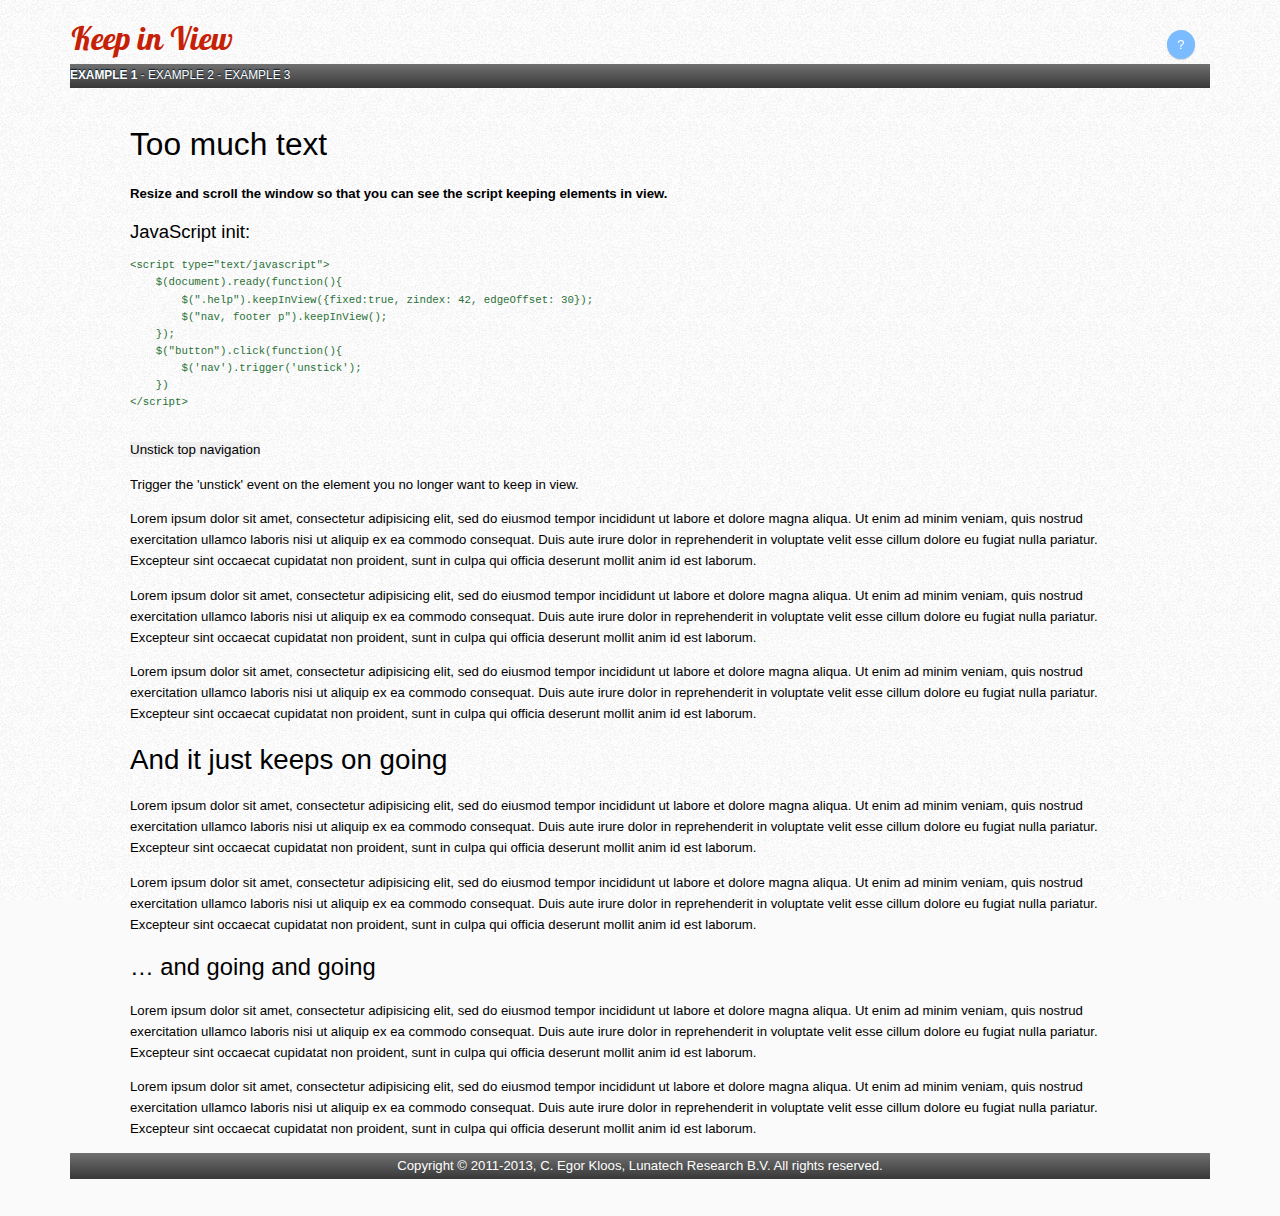
<file: example/index.html>
<!DOCTYPE html>
<html lang="en">
    <head>
        <title>Lunatech Labs - Keep in View</title>
        <link rel="stylesheet" type="text/css" media="screen" href="styles/css/main.css">
        <script type="text/javascript" src="polyfill.js"></script>
        <!--[if lt IE 9]>
        <script src="//html5shiv.googlecode.com/svn/trunk/html5.js"></script>
        <script type="text/javascript" src="http://ajax.googleapis.com/ajax/libs/jquery/1.10.1/jquery.min.js"></script>
        <![endif]-->
        <!--[if gt IE 8]><!--><script type="text/javascript" src="http://ajax.googleapis.com/ajax/libs/jquery/2.0.3/jquery.min.js"></script><!--<![endif]-->
        <script type="text/javascript" src="../keepinview.js"></script>
        <script type="text/javascript">
            $(document).ready(function(){
                $(".help").keepInView({fixed:true, zindex: 42, edgeOffset: 30});
                $("nav, footer p").keepInView();
                $("button").click(function(){
                    $('nav').eq(0).trigger('unstick');
                })
            });
        </script>
    </head>
    <body>
        <div class="site">
            <header>
                <div class="logo">Keep in View</div>
                <nav>
                
                    <ul>
                        <li class="active"><a href="index.html">Example 1</a> - </li>
                        <li><a href="sidebar.html">Example 2</a> - </li>
                        <li><a href="example3.html">Example 3</a></li>
                    </ul>
                </nav>
                <a class="help">?</a>
            </header>
            
                    
            <article class="content">
                <h1>Too much text</h1>
                <p><strong>Resize and scroll the window so that you can see the script keeping elements in view.</strong></p>
                <h4>JavaScript init:</h4>
                <code><pre>
&lt;script type=&quot;text/javascript&quot;&gt;
    $(document).ready(function(){
        $(&quot;.help&quot;).keepInView({fixed:true, zindex: 42, edgeOffset: 30});
        $(&quot;nav, footer p&quot;).keepInView();
    });
    $(&quot;button&quot;).click(function(){
        $('nav').trigger('unstick');
    })
&lt;/script&gt;
                </pre></code>
                <button type="button">Unstick top navigation</button>
                <p>Trigger the 'unstick' event on the element you no longer want to keep in view.</p>
                
                <p>Lorem ipsum dolor sit amet, consectetur adipisicing elit, sed do eiusmod tempor incididunt ut labore et dolore magna aliqua. Ut enim ad minim veniam, quis nostrud exercitation ullamco laboris nisi ut aliquip ex ea commodo consequat. Duis aute irure dolor in reprehenderit in voluptate velit esse cillum dolore eu fugiat nulla pariatur. Excepteur sint occaecat cupidatat non proident, sunt in culpa qui officia deserunt mollit anim id est laborum.</p>
                <p>Lorem ipsum dolor sit amet, consectetur adipisicing elit, sed do eiusmod tempor incididunt ut labore et dolore magna aliqua. Ut enim ad minim veniam, quis nostrud exercitation ullamco laboris nisi ut aliquip ex ea commodo consequat. Duis aute irure dolor in reprehenderit in voluptate velit esse cillum dolore eu fugiat nulla pariatur. Excepteur sint occaecat cupidatat non proident, sunt in culpa qui officia deserunt mollit anim id est laborum.</p>
                <p>Lorem ipsum dolor sit amet, consectetur adipisicing elit, sed do eiusmod tempor incididunt ut labore et dolore magna aliqua. Ut enim ad minim veniam, quis nostrud exercitation ullamco laboris nisi ut aliquip ex ea commodo consequat. Duis aute irure dolor in reprehenderit in voluptate velit esse cillum dolore eu fugiat nulla pariatur. Excepteur sint occaecat cupidatat non proident, sunt in culpa qui officia deserunt mollit anim id est laborum.</p>
                <h2>And it just keeps on going</h2>
                <p>Lorem ipsum dolor sit amet, consectetur adipisicing elit, sed do eiusmod tempor incididunt ut labore et dolore magna aliqua. Ut enim ad minim veniam, quis nostrud exercitation ullamco laboris nisi ut aliquip ex ea commodo consequat. Duis aute irure dolor in reprehenderit in voluptate velit esse cillum dolore eu fugiat nulla pariatur. Excepteur sint occaecat cupidatat non proident, sunt in culpa qui officia deserunt mollit anim id est laborum.</p>
                <p>Lorem ipsum dolor sit amet, consectetur adipisicing elit, sed do eiusmod tempor incididunt ut labore et dolore magna aliqua. Ut enim ad minim veniam, quis nostrud exercitation ullamco laboris nisi ut aliquip ex ea commodo consequat. Duis aute irure dolor in reprehenderit in voluptate velit esse cillum dolore eu fugiat nulla pariatur. Excepteur sint occaecat cupidatat non proident, sunt in culpa qui officia deserunt mollit anim id est laborum.</p>
                <h3>&#8230; and going and going</h3>
                <p>Lorem ipsum dolor sit amet, consectetur adipisicing elit, sed do eiusmod tempor incididunt ut labore et dolore magna aliqua. Ut enim ad minim veniam, quis nostrud exercitation ullamco laboris nisi ut aliquip ex ea commodo consequat. Duis aute irure dolor in reprehenderit in voluptate velit esse cillum dolore eu fugiat nulla pariatur. Excepteur sint occaecat cupidatat non proident, sunt in culpa qui officia deserunt mollit anim id est laborum.</p>
                <p>Lorem ipsum dolor sit amet, consectetur adipisicing elit, sed do eiusmod tempor incididunt ut labore et dolore magna aliqua. Ut enim ad minim veniam, quis nostrud exercitation ullamco laboris nisi ut aliquip ex ea commodo consequat. Duis aute irure dolor in reprehenderit in voluptate velit esse cillum dolore eu fugiat nulla pariatur. Excepteur sint occaecat cupidatat non proident, sunt in culpa qui officia deserunt mollit anim id est laborum.</p>
            </article>
            
            <footer>
                <p>Copyright &copy; 2011-2013, C. Egor Kloos, Lunatech Research B.V. All rights reserved.</p>
            </footer>
        </div>
    </body>
</html>
</file>
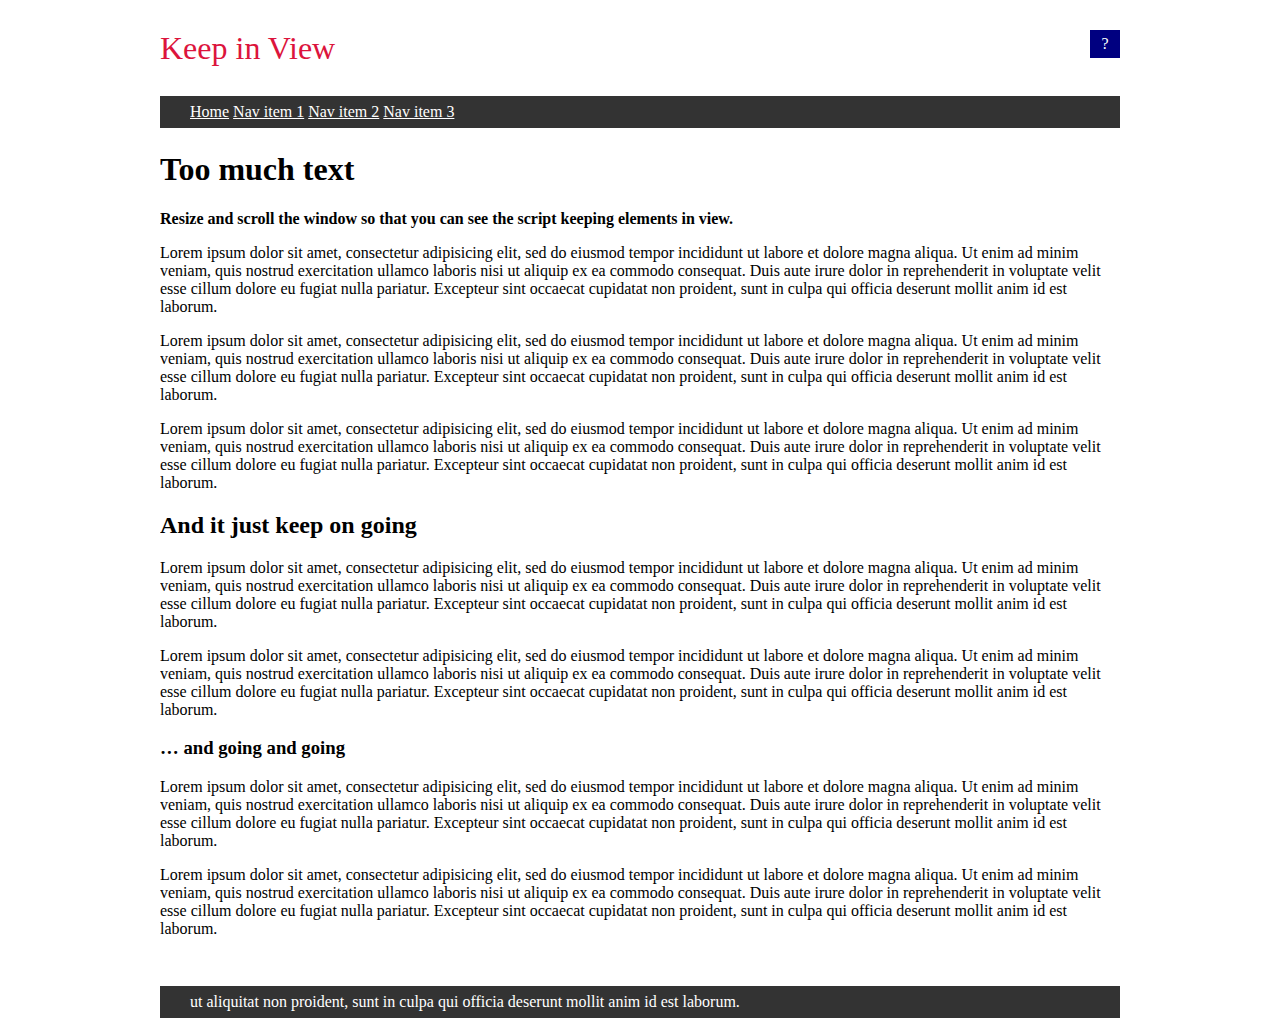
<file: example.html>
<!DOCTYPE html>
<html lang="en">
    <head>
        <title>Lunatech Labs - Keep in View</title>
        <style type="text/css">
            body {
                margin: 0;
                padding: 0;
                }
            a { color: white; }
            .site {
                margin: 0 auto 0;
                padding: 0 0 0;
                width: 960px;
                overflow: hidden;
                }
            .content {
                padding: 0 0 2em;
                }
            header {
                position: relative;
                height: 130px;
                overflow: visible;
                }  
            nav, footer { 
                float: left;
                margin: 0;
                padding: 0 30px;
                width: 900px;
                color: white;
                background: #333; 
                }
            footer p { 
                margin: 0;
                padding: 0; 
                line-height: 2;
                }
            nav ul {
                margin: 0;
                padding: 0;
                display: block;
                }
            nav li {
                margin: 0;
                padding: 0;
                display: inline;
                line-height: 2;
                }
            .logo {
                font-size: 2em;
                line-height: 3;
                color: crimson;
                }
            .help {
                position: absolute;
                top: 0;
                left: 930px;
                padding: 0.3em 0;
                width: 30px;
                text-align: center;
                color: white;
                background: navy;
                }
        </style>
        <script type="text/javascript" src="http://ajax.googleapis.com/ajax/libs/jquery/1.7.0/jquery.min.js"></script>
        <script type="text/javascript" src="keepinview.js"></script>
        <script type="text/javascript">
            $(document).ready(function(){
                $(".help").each(function(){
                   $(this).keepInView({fixed:true, zindex: 42, edgeOffset: 30});
                });
                $("nav, footer").each(function(){
                    $(this).keepInView();
                });
            });
            
        </script>
    </head>
    <body>
        <div class="site">
            <header>
                <div class="logo">Keep in View</div>
                <nav>
                
                    <ul>
                        <li class="active"><a href="example.html">Home</a></li>
                        <li><a href="example">Nav item 1</a></li>
                        <li><a href="example">Nav item 2</a></li>
                        <li><a href="example">Nav item 3</a></li>
                    </ul>
                </nav>
                <div class="help">?</div>
            </header>
            
                    
            <article class="content">
                <h1>Too much text</h1>
                <p><strong>Resize and scroll the window so that you can see the script keeping elements in view.</strong></p>
                <p>Lorem ipsum dolor sit amet, consectetur adipisicing elit, sed do eiusmod tempor incididunt ut labore et dolore magna aliqua. Ut enim ad minim veniam, quis nostrud exercitation ullamco laboris nisi ut aliquip ex ea commodo consequat. Duis aute irure dolor in reprehenderit in voluptate velit esse cillum dolore eu fugiat nulla pariatur. Excepteur sint occaecat cupidatat non proident, sunt in culpa qui officia deserunt mollit anim id est laborum.</p>
                <p>Lorem ipsum dolor sit amet, consectetur adipisicing elit, sed do eiusmod tempor incididunt ut labore et dolore magna aliqua. Ut enim ad minim veniam, quis nostrud exercitation ullamco laboris nisi ut aliquip ex ea commodo consequat. Duis aute irure dolor in reprehenderit in voluptate velit esse cillum dolore eu fugiat nulla pariatur. Excepteur sint occaecat cupidatat non proident, sunt in culpa qui officia deserunt mollit anim id est laborum.</p>
                <p>Lorem ipsum dolor sit amet, consectetur adipisicing elit, sed do eiusmod tempor incididunt ut labore et dolore magna aliqua. Ut enim ad minim veniam, quis nostrud exercitation ullamco laboris nisi ut aliquip ex ea commodo consequat. Duis aute irure dolor in reprehenderit in voluptate velit esse cillum dolore eu fugiat nulla pariatur. Excepteur sint occaecat cupidatat non proident, sunt in culpa qui officia deserunt mollit anim id est laborum.</p>
                <h2>And it just keep on going</h2>
                <p>Lorem ipsum dolor sit amet, consectetur adipisicing elit, sed do eiusmod tempor incididunt ut labore et dolore magna aliqua. Ut enim ad minim veniam, quis nostrud exercitation ullamco laboris nisi ut aliquip ex ea commodo consequat. Duis aute irure dolor in reprehenderit in voluptate velit esse cillum dolore eu fugiat nulla pariatur. Excepteur sint occaecat cupidatat non proident, sunt in culpa qui officia deserunt mollit anim id est laborum.</p>
                <p>Lorem ipsum dolor sit amet, consectetur adipisicing elit, sed do eiusmod tempor incididunt ut labore et dolore magna aliqua. Ut enim ad minim veniam, quis nostrud exercitation ullamco laboris nisi ut aliquip ex ea commodo consequat. Duis aute irure dolor in reprehenderit in voluptate velit esse cillum dolore eu fugiat nulla pariatur. Excepteur sint occaecat cupidatat non proident, sunt in culpa qui officia deserunt mollit anim id est laborum.</p>
                <h3>… and going and going</h3>
                <p>Lorem ipsum dolor sit amet, consectetur adipisicing elit, sed do eiusmod tempor incididunt ut labore et dolore magna aliqua. Ut enim ad minim veniam, quis nostrud exercitation ullamco laboris nisi ut aliquip ex ea commodo consequat. Duis aute irure dolor in reprehenderit in voluptate velit esse cillum dolore eu fugiat nulla pariatur. Excepteur sint occaecat cupidatat non proident, sunt in culpa qui officia deserunt mollit anim id est laborum.</p>
                <p>Lorem ipsum dolor sit amet, consectetur adipisicing elit, sed do eiusmod tempor incididunt ut labore et dolore magna aliqua. Ut enim ad minim veniam, quis nostrud exercitation ullamco laboris nisi ut aliquip ex ea commodo consequat. Duis aute irure dolor in reprehenderit in voluptate velit esse cillum dolore eu fugiat nulla pariatur. Excepteur sint occaecat cupidatat non proident, sunt in culpa qui officia deserunt mollit anim id est laborum.</p>
            </article>
            
            <footer>
                <p> ut aliquitat non proident, sunt in culpa qui officia deserunt mollit anim id est laborum.</p>
            </footer>
        </div>
    </body>
</html>
</file>
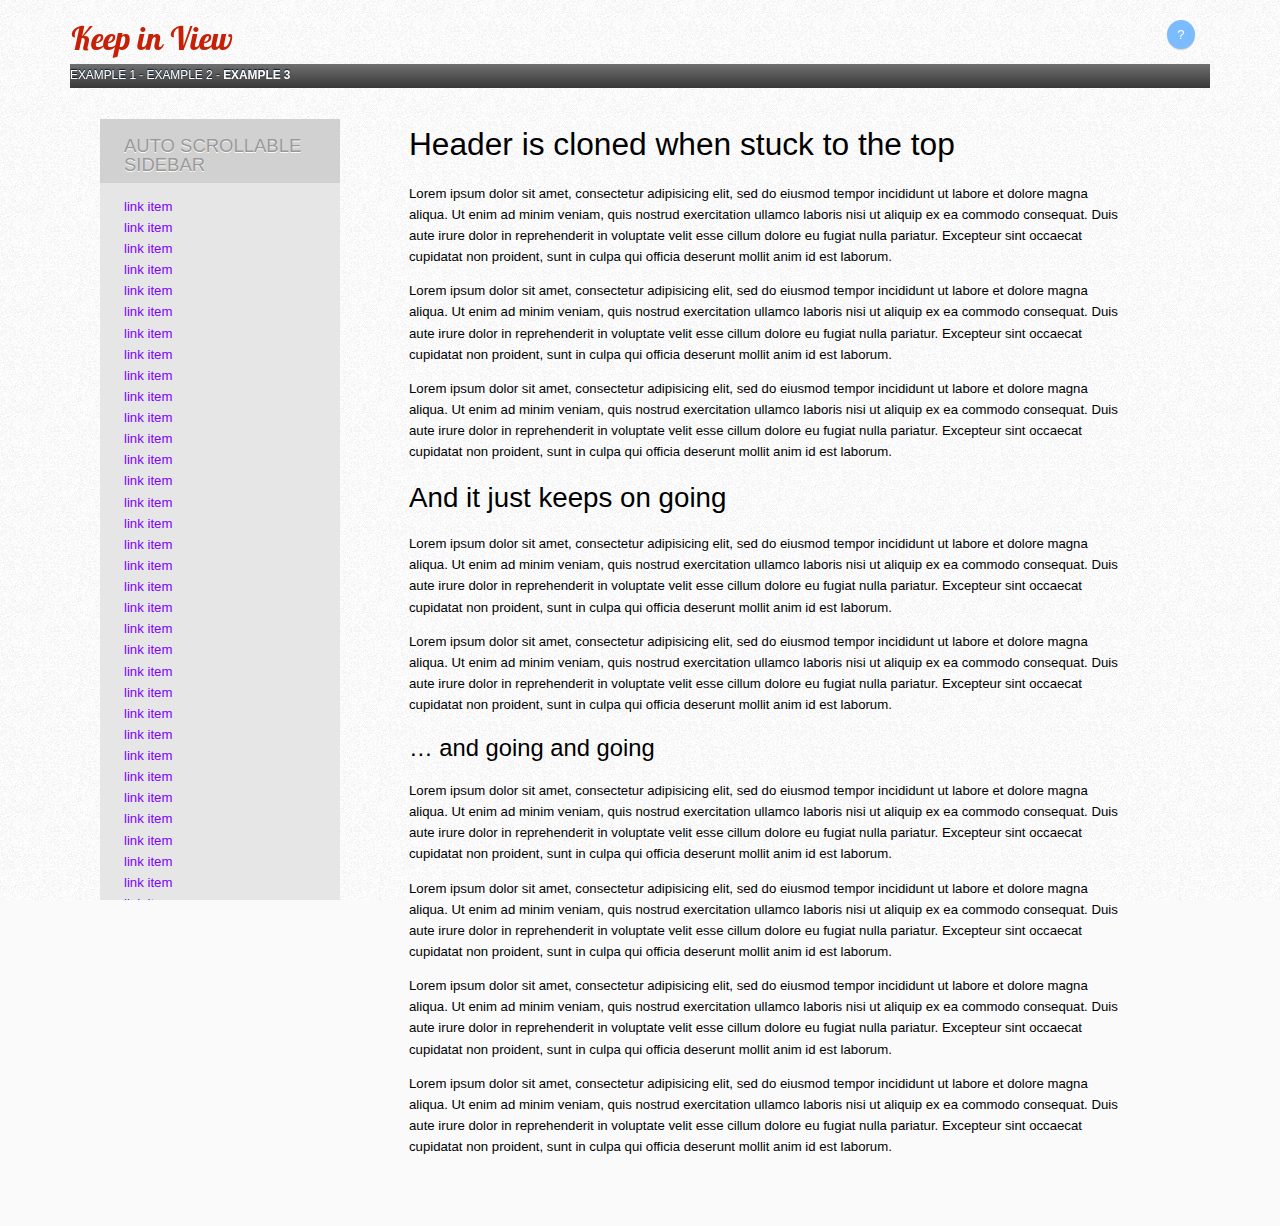
<file: example/example3.html>
<!DOCTYPE html>
<html lang="en">
    <head>
        <title>Lunatech Labs - Keep in View</title>
        <link rel="stylesheet" type="text/css" media="screen" href="styles/css/main.css">
        <script type="text/javascript" src="polyfill.js"></script>
        <!--[if lt IE 9]>
        <script src="//html5shiv.googlecode.com/svn/trunk/html5.js"></script>
        <script type="text/javascript" src="http://ajax.googleapis.com/ajax/libs/jquery/1.10.1/jquery.min.js"></script>
        <![endif]-->
        <!--[if gt IE 8]><!--><script type="text/javascript" src="http://ajax.googleapis.com/ajax/libs/jquery/2.0.1/jquery.min.js"></script><!--<![endif]-->
        <script type="text/javascript" src="../keepinview.js"></script>
        <script type="text/javascript">
            $(document).ready(function(){
                $(".help").keepInView({fixed:true, zindex: 42, edgeOffset: 20});
                $( "h1" ).keepInView({zindex:4242, trigger: 'top', cloned: true });
                $("aside").keepInView({ scrollable:true, trigger:'top'})
            });
        </script>
    </head>
    <body>
        <main class="site">
            <header>
                <div class="logo">Keep in View</div>
                <nav>
                
                    <ul>
                        <li><a href="index.html">Example 1</a> - </li>
                        <li><a href="sidebar.html">Example 2</a> - </li>
                        <li class="active"><a href="example3.html">Example 3</a></li>
                    </ul>
                </nav>
                <a class="help">?</a>
            </header>
            
            <article class="content">
                <aside>
                    <h2>Auto Scrollable Sidebar</h2>
                    <ul>
                        <li><a href="">link item</a></li>
                        <li><a href="">link item</a></li>
                        <li><a href="">link item</a></li>
                        <li><a href="">link item</a></li>
                        <li><a href="">link item</a></li>
                        <li><a href="">link item</a></li>
                        <li><a href="">link item</a></li>
                        <li><a href="">link item</a></li>
                        <li><a href="">link item</a></li>
                        <li><a href="">link item</a></li>
                        <li><a href="">link item</a></li>
                        <li><a href="">link item</a></li>
                        <li><a href="">link item</a></li>
                        <li><a href="">link item</a></li>
                        <li><a href="">link item</a></li>
                        <li><a href="">link item</a></li>
                        <li><a href="">link item</a></li>
                        <li><a href="">link item</a></li>
                        <li><a href="">link item</a></li>
                        <li><a href="">link item</a></li>
                        <li><a href="">link item</a></li>
                        <li><a href="">link item</a></li>
                        <li><a href="">link item</a></li>
                        <li><a href="">link item</a></li>
                        <li><a href="">link item</a></li>
                        <li><a href="">link item</a></li>
                        <li><a href="">link item</a></li>
                        <li><a href="">link item</a></li>
                        <li><a href="">link item</a></li>
                        <li><a href="">link item</a></li>
                        <li><a href="">link item</a></li>
                        <li><a href="">link item</a></li>
                        <li><a href="">link item</a></li>
                        <li><a href="">link item</a></li>
                        <li><a href="">link item</a></li>
                        <li><a href="">link item</a></li>
                        <li><a href="">link item</a></li>
                        <li><a href="">link item</a></li>
                        <li><a href="">link item</a></li>
                        <li><a href="">link item</a></li>
                        <li><a href="">link item</a></li>
                        <li><a href="">link item</a></li>
                        <li><a href="">link item</a></li>
                        <li><a href="">link item</a></li>
                        <li><a href="">link item</a></li>
                        <li><a href="">link item</a></li>
                        <li><a href="">link item</a></li>
                        <li><a href="">link item</a></li>
                        <li><a href="">link item</a></li>
                        <li><a href="">link item</a></li>
                        <li><a href="">link item</a></li>
                        <li><a href="">link item</a></li>
                        <li><a href="">link item</a></li>
                        <li><a href="">link item</a></li>
                    </ul>
                </aside>
                <div>
                    <h1>Header is cloned when stuck to the top </h1>
                    <p>Lorem ipsum dolor sit amet, consectetur adipisicing elit, sed do eiusmod tempor incididunt ut labore et dolore magna aliqua. Ut enim ad minim veniam, quis nostrud exercitation ullamco laboris nisi ut aliquip ex ea commodo consequat. Duis aute irure dolor in reprehenderit in voluptate velit esse cillum dolore eu fugiat nulla pariatur. Excepteur sint occaecat cupidatat non proident, sunt in culpa qui officia deserunt mollit anim id est laborum.</p>
                    <p>Lorem ipsum dolor sit amet, consectetur adipisicing elit, sed do eiusmod tempor incididunt ut labore et dolore magna aliqua. Ut enim ad minim veniam, quis nostrud exercitation ullamco laboris nisi ut aliquip ex ea commodo consequat. Duis aute irure dolor in reprehenderit in voluptate velit esse cillum dolore eu fugiat nulla pariatur. Excepteur sint occaecat cupidatat non proident, sunt in culpa qui officia deserunt mollit anim id est laborum.</p>
                    <p>Lorem ipsum dolor sit amet, consectetur adipisicing elit, sed do eiusmod tempor incididunt ut labore et dolore magna aliqua. Ut enim ad minim veniam, quis nostrud exercitation ullamco laboris nisi ut aliquip ex ea commodo consequat. Duis aute irure dolor in reprehenderit in voluptate velit esse cillum dolore eu fugiat nulla pariatur. Excepteur sint occaecat cupidatat non proident, sunt in culpa qui officia deserunt mollit anim id est laborum.</p>
                    <h2>And it just keeps on going</h2>
                    <p>Lorem ipsum dolor sit amet, consectetur adipisicing elit, sed do eiusmod tempor incididunt ut labore et dolore magna aliqua. Ut enim ad minim veniam, quis nostrud exercitation ullamco laboris nisi ut aliquip ex ea commodo consequat. Duis aute irure dolor in reprehenderit in voluptate velit esse cillum dolore eu fugiat nulla pariatur. Excepteur sint occaecat cupidatat non proident, sunt in culpa qui officia deserunt mollit anim id est laborum.</p>
                    <p>Lorem ipsum dolor sit amet, consectetur adipisicing elit, sed do eiusmod tempor incididunt ut labore et dolore magna aliqua. Ut enim ad minim veniam, quis nostrud exercitation ullamco laboris nisi ut aliquip ex ea commodo consequat. Duis aute irure dolor in reprehenderit in voluptate velit esse cillum dolore eu fugiat nulla pariatur. Excepteur sint occaecat cupidatat non proident, sunt in culpa qui officia deserunt mollit anim id est laborum.</p>
                    <h3>&#8230; and going and going</h3>
                    <p>Lorem ipsum dolor sit amet, consectetur adipisicing elit, sed do eiusmod tempor incididunt ut labore et dolore magna aliqua. Ut enim ad minim veniam, quis nostrud exercitation ullamco laboris nisi ut aliquip ex ea commodo consequat. Duis aute irure dolor in reprehenderit in voluptate velit esse cillum dolore eu fugiat nulla pariatur. Excepteur sint occaecat cupidatat non proident, sunt in culpa qui officia deserunt mollit anim id est laborum.</p>
                    <p>Lorem ipsum dolor sit amet, consectetur adipisicing elit, sed do eiusmod tempor incididunt ut labore et dolore magna aliqua. Ut enim ad minim veniam, quis nostrud exercitation ullamco laboris nisi ut aliquip ex ea commodo consequat. Duis aute irure dolor in reprehenderit in voluptate velit esse cillum dolore eu fugiat nulla pariatur. Excepteur sint occaecat cupidatat non proident, sunt in culpa qui officia deserunt mollit anim id est laborum.</p>
                    <p>Lorem ipsum dolor sit amet, consectetur adipisicing elit, sed do eiusmod tempor incididunt ut labore et dolore magna aliqua. Ut enim ad minim veniam, quis nostrud exercitation ullamco laboris nisi ut aliquip ex ea commodo consequat. Duis aute irure dolor in reprehenderit in voluptate velit esse cillum dolore eu fugiat nulla pariatur. Excepteur sint occaecat cupidatat non proident, sunt in culpa qui officia deserunt mollit anim id est laborum.</p>
                    <p>Lorem ipsum dolor sit amet, consectetur adipisicing elit, sed do eiusmod tempor incididunt ut labore et dolore magna aliqua. Ut enim ad minim veniam, quis nostrud exercitation ullamco laboris nisi ut aliquip ex ea commodo consequat. Duis aute irure dolor in reprehenderit in voluptate velit esse cillum dolore eu fugiat nulla pariatur. Excepteur sint occaecat cupidatat non proident, sunt in culpa qui officia deserunt mollit anim id est laborum.</p>
                </div>

            </article>
            
        </main>
    </body>
</html>
</file>
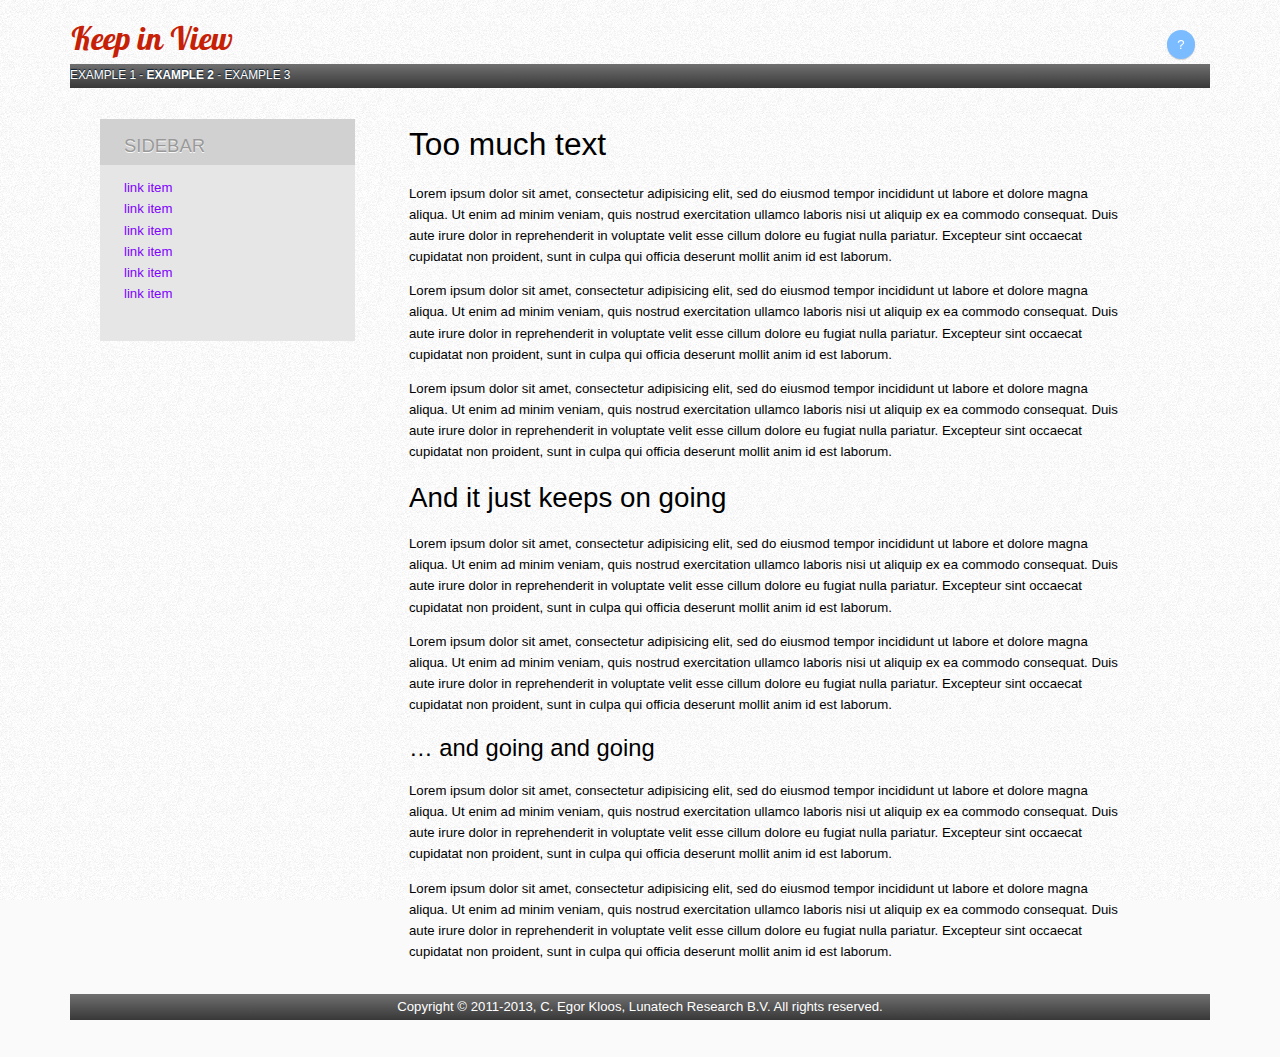
<file: example/sidebar.html>
<!DOCTYPE html>
<html lang="en">
    <head>
        <title>Lunatech Labs - Keep in View</title>
        <link rel="stylesheet" type="text/css" media="screen" href="styles/css/main.css">
        <script type="text/javascript" src="polyfill.js"></script>
        <!--[if lt IE 9]>
        <script src="//html5shiv.googlecode.com/svn/trunk/html5.js"></script>
        <script type="text/javascript" src="http://ajax.googleapis.com/ajax/libs/jquery/1.10.1/jquery.min.js"></script>
        <![endif]-->
        <!--[if gt IE 8]><!--><script type="text/javascript" src="http://ajax.googleapis.com/ajax/libs/jquery/2.0.1/jquery.min.js"></script><!--<![endif]-->
        <script type="text/javascript" src="../keepinview.js"></script>
        <script type="text/javascript">
            $(document).ready(function(){
                $(".help").keepInView({fixed:true, zindex: 42, edgeOffset: 30});
                $(".content > aside").keepInView({trigger:'top',edgeOffset: 20});
            });
        </script>
    </head>
    <body>
        <div class="site">
            <header>
                <div class="logo">Keep in View</div>
                <nav>
                
                    <ul>
                        <li><a href="index.html">Example 1</a> - </li>
                        <li class="active"><a href="sidebar.html">Example 2</a> - </li>
                        <li><a href="example3.html">Example 3</a></li>
                    </ul>
                </nav>
                <a class="help">?</a>
            </header>
            
                    
            <article class="content">
                <aside>
                    <h2>Sidebar</h2>
                    <ul>
                        <li><a href="">link item</a></li>
                        <li><a href="">link item</a></li>
                        <li><a href="">link item</a></li>
                        <li><a href="">link item</a></li>
                        <li><a href="">link item</a></li>
                        <li><a href="">link item</a></li>
                    </ul>
                </aside>
                <div>
                    <h1>Too much text </h1>
                    <p>Lorem ipsum dolor sit amet, consectetur adipisicing elit, sed do eiusmod tempor incididunt ut labore et dolore magna aliqua. Ut enim ad minim veniam, quis nostrud exercitation ullamco laboris nisi ut aliquip ex ea commodo consequat. Duis aute irure dolor in reprehenderit in voluptate velit esse cillum dolore eu fugiat nulla pariatur. Excepteur sint occaecat cupidatat non proident, sunt in culpa qui officia deserunt mollit anim id est laborum.</p>
                    <p>Lorem ipsum dolor sit amet, consectetur adipisicing elit, sed do eiusmod tempor incididunt ut labore et dolore magna aliqua. Ut enim ad minim veniam, quis nostrud exercitation ullamco laboris nisi ut aliquip ex ea commodo consequat. Duis aute irure dolor in reprehenderit in voluptate velit esse cillum dolore eu fugiat nulla pariatur. Excepteur sint occaecat cupidatat non proident, sunt in culpa qui officia deserunt mollit anim id est laborum.</p>
                    <p>Lorem ipsum dolor sit amet, consectetur adipisicing elit, sed do eiusmod tempor incididunt ut labore et dolore magna aliqua. Ut enim ad minim veniam, quis nostrud exercitation ullamco laboris nisi ut aliquip ex ea commodo consequat. Duis aute irure dolor in reprehenderit in voluptate velit esse cillum dolore eu fugiat nulla pariatur. Excepteur sint occaecat cupidatat non proident, sunt in culpa qui officia deserunt mollit anim id est laborum.</p>
                    <h2>And it just keeps on going</h2>
                    <p>Lorem ipsum dolor sit amet, consectetur adipisicing elit, sed do eiusmod tempor incididunt ut labore et dolore magna aliqua. Ut enim ad minim veniam, quis nostrud exercitation ullamco laboris nisi ut aliquip ex ea commodo consequat. Duis aute irure dolor in reprehenderit in voluptate velit esse cillum dolore eu fugiat nulla pariatur. Excepteur sint occaecat cupidatat non proident, sunt in culpa qui officia deserunt mollit anim id est laborum.</p>
                    <p>Lorem ipsum dolor sit amet, consectetur adipisicing elit, sed do eiusmod tempor incididunt ut labore et dolore magna aliqua. Ut enim ad minim veniam, quis nostrud exercitation ullamco laboris nisi ut aliquip ex ea commodo consequat. Duis aute irure dolor in reprehenderit in voluptate velit esse cillum dolore eu fugiat nulla pariatur. Excepteur sint occaecat cupidatat non proident, sunt in culpa qui officia deserunt mollit anim id est laborum.</p>
                    <h3>&#8230; and going and going</h3>
                    <p>Lorem ipsum dolor sit amet, consectetur adipisicing elit, sed do eiusmod tempor incididunt ut labore et dolore magna aliqua. Ut enim ad minim veniam, quis nostrud exercitation ullamco laboris nisi ut aliquip ex ea commodo consequat. Duis aute irure dolor in reprehenderit in voluptate velit esse cillum dolore eu fugiat nulla pariatur. Excepteur sint occaecat cupidatat non proident, sunt in culpa qui officia deserunt mollit anim id est laborum.</p>
                    <p>Lorem ipsum dolor sit amet, consectetur adipisicing elit, sed do eiusmod tempor incididunt ut labore et dolore magna aliqua. Ut enim ad minim veniam, quis nostrud exercitation ullamco laboris nisi ut aliquip ex ea commodo consequat. Duis aute irure dolor in reprehenderit in voluptate velit esse cillum dolore eu fugiat nulla pariatur. Excepteur sint occaecat cupidatat non proident, sunt in culpa qui officia deserunt mollit anim id est laborum.</p>
                </div>

            </article>
            
            <footer>
                <p>Copyright &copy; 2011-2013, C. Egor Kloos, Lunatech Research B.V. All rights reserved.</p>
            </footer>
        </div>
    </body>
</html>
</file>
<file: example/styles/css/main.css>
/*  ###########################################################################
    Author:     Lunatech Research
                Egor Kloos
    Date:       November 2011
    ########################################################################### */
/*  ###########################################################################
    Author:     Lunatech Research
    ########################################################################### */
@font-face {
  font-family: 'OstrichBlack';
  src: url('../fonts/ostrich-black-webfont.woff') format('woff');
  font-weight: normal;
  font-style: normal;
}
@font-face {
  font-family: 'LobsterTwoBoldItalic';
  src: url('../fonts/LobsterTwo-BoldItalic-webfont.woff') format('woff');
  font-weight: normal;
  font-style: normal;
}
/* float value: left, right, none */
.box {
  margin: 0 0 1em;
  padding: 1em 24px;
}
.box-inset {
  margin: -1em -24px;
  padding: 0.5em 24px;
}
.background-clip {
  -moz-background-clip: padding;
  -webkit-background-clip: padding-box;
  background-clip: padding-box;
}
.clear-fix {
  content: ".";
  display: block;
  clear: both;
  visibility: hidden;
  line-height: 0;
  height: 0;
}
/*  ###########################################################################
    Author:    DutchCelt Design
    ########################################################################### */
/*  HTML5 display-role reset for older browsers ------------------------------- */
article,
aside,
details,
figcaption,
figure,
footer,
header,
hgroup,
menu,
nav,
section {
  display: block;
}
audio,
canvas,
video {
  display: inline-block;
}
/*  Basic front-end patterns  ------------------------------------------------- */
html {
  font-size: 100%;
  -webkit-text-size-adjust: 100%;
  -ms-text-size-adjust: 100%;
}
body {
  margin: 0;
  font-style: normal;
  font-weight: normal;
  font-size: 82.5%;
  line-height: 1.6;
  font-family: Arial, sans-serif;
  text-rendering: optimizeLegibility;
}
ul {
  margin-left: 1.4000000000000001em;
  padding: 0;
}
ol {
  margin-left: 1.6800000000000002em;
  padding: 0;
}
dl {
  margin: 0 0 1em 0;
  padding: 0;
}
dl {
  margin: 0 0 1em 0;
  padding: 0;
}
dt {
  margin: 0;
  font-weight: bold;
}
dd {
  margin-left: 1.4000000000000001em;
  display: list-item;
  list-style-type: disc;
  font-style: italic;
}
img {
  border: 0;
  -ms-interpolation-mode: bicubic;
}
code {
  display: block;
  white-space: pre;
}
hgroup {
  padding: 0 0 1.4000000000000001em 0;
  line-height: 1;
}
blockquote {
  text-align: right;
  font-style: italic;
}
blockquote:before,
blockquote:after,
q:before,
q:after {
  content: "";
}
blockquote,
q {
  quotes: "" "";
}
[hidden] {
  display: none;
}
/*  Headings ------------------------------------------------------------------ 
    
    TYPOGRAPHIC FONT SCALE:
    
    6pt:    nonpareil           ->      0.6 em
    7pt:    minion              ->      0.7 em
    8pt:    brevier             ->      0.8 em
    9pt:    galliard            ->      0.9 em
    10pt:   garamond            ->        1 em / 100%
    11pt:   small pica          ->      1.1 em
    12pt:   pica                ->      1.2 em
    14pt:   augustin            ->      1.4 em
    18pt:   great primer        ->      1.8 em
    21pt:   double pica         ->      2.1 em
    24pt:   two-line pica       ->      2.4 em
    36pt:   double great primer ->      3.6 em
    
                
    1.  Added OO CSS classes to enable consistant and interchangable headings
        These can be used internally via LESS to extend more cleanly 
    2.  Setting margin to zero seems to be more usefull across typograhpic patterns
    
    */
h1,
.h1 {
  margin: 0;
  font-size: 2.4em;
  font-weight: normal;
}
h2,
.h2 {
  margin: 0;
  font-size: 2.1em;
  font-weight: normal;
}
h3,
.h3 {
  margin: 0;
  font-size: 1.8em;
  font-weight: normal;
}
h4,
.h4 {
  margin: 0;
  font-size: 1.4em;
  font-weight: normal;
}
h5,
.h5 {
  margin: 0;
  font-size: 1.2em;
  font-weight: normal;
}
h6,
.h6 {
  margin: 0;
  font-size: 1.1em;
  font-weight: normal;
}
/*  tables still need 'cellspacing="0"' in the markup ------------------------- */
table {
  border-collapse: separate;
  border-spacing: 0;
}
caption,
th,
td {
  padding: 0.2em 12px;
  text-align: left;
  vertical-align: top;
  line-height: 1.2;
  background: inherit;
}
th {
  font-weight: bold;
}
/*  links --------------------------------------------------------------------- */
a[href] {
  text-decoration: none;
  color: #0080ff;
  background-repeat: no-repeat;
}
a[href]:visited {
  color: #8000ff;
}
a[href]:hover {
  text-decoration: none;
  color: #0080ff;
  outline: 0;
}
a[href]:active {
  text-decoration: none;
  color: #0080ff;
  outline: 0;
}
a:focus {
  outline: thin dotted;
}
/*  ###########################################################################
    Author:     DutchCelt Design
    ########################################################################### */
/*  FORMS [WARNING! low specificity!]------------------------------------------ */
form {
  margin: 0;
  padding: 0 0 0.7000000000000001em 0;
  max-width: 100%;
}
fieldset {
  border: 0 none;
  padding: 0 0 0.7000000000000001em 0;
}
label {
  clear: left;
  float: none;
  display: block;
  padding-right: 12px;
  width: 100%;
  text-align: left;
}
input {
  vertical-align: baseline;
}
input[type=search],
input[type=url],
input[type=email],
input[type=url],
input[type=email],
input[type=password],
input[type=text] {
  float: none;
  width: 100%;
}
input[type=number],
input[type^=date],
input[type=time] {
  float: none;
  width: 32.5%;
}
input[type=checkbox],
input[type=radio] {
  width: auto;
}
input[type=checkbox] + label {
  float: none;
  display: inline;
}
input[type="radio"] + label {
  display: inline;
  float: none;
}
select {
  float: none;
  width: auto;
  min-width: 65.5%;
  vertical-align: baseline;
}
textarea {
  float: none;
  width: 100%;
  vertical-align: baseline;
  font-size: inherit;
  overflow: auto;
  -webkit-appearance: textfield;
  /* Safari and Chrome */

  -moz-appearance: textfield;
  /* Firefox */

  appearance: textfield;
}
input[type=checkbox] {
  float: left;
}
div > div > input[type=radio],
div > div > input[type=checkbox] {
  float: none;
  display: inline;
}
fieldset > div {
  padding-bottom: 0.6666666666666666em;
  float: none;
  width: 100%;
}
fieldset > div > div {
  float: none;
  width: 100%;
}
div > div > label {
  float: none;
  display: inline;
}
input[type=reset],
input[type=button],
input[type=submit] {
  -webkit-appearance: button;
  width: auto;
  overflow: visible;
  cursor: pointer;
}
input[type="search"] {
  -webkit-appearance: textfield;
  /* Safari and Chrome */

  -moz-appearance: textfield;
  /* Firefox */

  appearance: textfield;
  -webkit-box-sizing: content-box;
  /* content-box */

  -moz-box-sizing: content-box;
  box-sizing: content-box;
}
input[type="search"]::-webkit-search-decoration {
  -webkit-appearance: none;
}
select[multiple] {
  width: 65.5%;
}
:invalid {
  color: #cd0a0a;
}
:valid {
  color: #333333;
}
:read-only {
  border: 0;
  padding: 0;
}
::-webkit-validation-bubble-arrow {
  margin-bottom: -1em;
  border: 0;
  -moz-box-shadow: 0 0 0 0;
  -webkit-box-shadow: 0 0 0 0;
  box-shadow: 0 0 0 0;
  background: #cd0a0a;
}
::-webkit-validation-bubble-message {
  padding: 0.25em 12px;
  border-radius: 12px;
  -moz-background-clip: padding;
  -webkit-background-clip: padding-box;
  background-clip: padding-box;
  border: 0;
  -moz-box-shadow: 0 0 0 0;
  -webkit-box-shadow: 0 0 0 0;
  box-shadow: 0 0 0 0;
  color: #ffffff;
  background: #cd0a0a;
}
/*  ###########################################################################
    Author:     Lunatech Research
    ########################################################################### */
/*  Layout */
html {
  overflow-y: scroll;
}
body {
  background-color: #fafafa;
  background-image: url(../images/backgrounds/back.png);
  background-position: 0 0;
  background-attachment: fixed;
  overflow: hidden;
}
main,
.site {
  position: relative;
  padding-bottom: 2.8000000000000003em;
  min-width: 960px;
  overflow: auto;
}
header .logo {
  margin: 0.5em 0 0 30px;
  padding: 0;
  margin: 0;
  font-size: 2.4em;
  font-weight: normal;
  line-height: 1.6;
  font-family: "LobsterTwoBoldItalic", Georgia, serif;
  color: #c62106;
  background: transparent;
}
.site > header {
  position: relative;
  margin: 0 auto;
  padding: 1em 0;
  max-width: 1140px;
  min-width: 640px;
  height: 7.000000000000001em;
  overflow: hidden;
}
.site > footer {
  clear: both;
  margin: 0 auto;
  padding: 0;
  max-width: 1140px;
  min-width: 640px;
  overflow: hidden;
}
nav,
footer p {
  margin: 0 auto;
  padding: 0;
  color: white;
  background-color: #383838;
  background-image: -moz-linear-gradient(top, #707070 0%, #383838 100%);
  /* firefox */

  background-image: -webkit-gradient(linear, left top, left bottom, color-stop(0%, #707070), color-stop(100%, #383838));
  /* webkit */

  background-image: -ms-linear-gradient(top, #707070 0%, #383838 100%);
  /* ie10 */

  background-image: linear-gradient(top, #707070 0%, #383838 100%);
  /* w3c */

  filter: progid:DXImageTransform.Microsoft.Gradient( StartColorStr= #707070 , EndColorStr= #383838 ,GradientType=0 );
  /* ie */

}
footer p {
  text-align: center;
  line-height: 2;
}
.content {
  margin: 0 auto;
  padding: 0 30px;
  max-width: 1080px;
  min-width: 580px;
  -webkit-box-sizing: border-box;
  /* content-box */

  -moz-box-sizing: border-box;
  box-sizing: border-box;
}
nav ul {
  margin: 0;
  padding: 0 30px;
  display: block;
}
nav li {
  display: inline;
  font-size: 0.9em;
  line-height: 2;
  text-transform: uppercase;
  color: #d1d1d1;
  text-shadow: 0 -1px 1px #00172e;
}
nav a[href] {
  color: #ffffff;
}
nav a[href]:visited {
  color: #ffffff;
}
nav a[href]:hover {
  color: #e2b900;
}
nav .active a[href] {
  font-weight: bold;
}
.help {
  position: absolute;
  top: 0;
  right: 15px;
  border-radius: 100%;
  -moz-background-clip: padding;
  -webkit-background-clip: padding-box;
  background-clip: padding-box;
  padding: 0.3em 0;
  width: 28px;
  text-align: center;
  color: white;
  background: #7abcff;
  -moz-box-shadow: 0 1px 1px rgba(34, 34, 34, 0.19999999999999996);
  -webkit-box-shadow: 0 1px 1px rgba(34, 34, 34, 0.19999999999999996);
  box-shadow: 0 1px 1px rgba(34, 34, 34, 0.19999999999999996);
  cursor: pointer;
}
.content aside {
  float: left;
  margin-left: -30px;
  padding: 0 0 2.8000000000000003em;
  width: 20%;
  background-color: #e6e6e6;
  -webkit-box-sizing: border-box;
  /* content-box */

  -moz-box-sizing: border-box;
  box-sizing: border-box;
}
.content > div {
  float: right;
  padding: 0 24px 1.4000000000000001em;
  width: 100%;
  overflow: hidden;
  -webkit-box-sizing: border-box;
  /* content-box */

  -moz-box-sizing: border-box;
  box-sizing: border-box;
}
.content > div p {
  max-width: 57600%;
}
.content > aside ~ div {
  width: 75%;
}
.content aside h2 {
  margin: 0;
  font-size: 1.4em;
  font-weight: normal;
  line-height: 1;
  margin: 0 0 0.6666666666666666em;
  padding: 1em 24px 0.5em;
  text-transform: uppercase;
  font-family: Arial, sans-serif;
  color: #999999;
  text-shadow: 0 1px 0 #fafafa;
  background-color: #d1d1d1;
  -webkit-box-sizing: border-box;
  /* content-box */

  -moz-box-sizing: border-box;
  box-sizing: border-box;
}
.content aside > ul {
  margin: 0 24px;
  overflow: hidden;
}
aside .toggle {
  display: none;
}
@media screen and (color) {
  .content aside {
    width: 25%;
  }
  .content > aside ~ div {
    width: 75%;
  }
  .content > aside ~ div h1:after {
    font-style: italic;
    font-size: 0.7em;
  }
  aside .toggle {
    position: absolute;
    right: 0;
    top: 0;
    z-index: 42;
    display: block;
    width: 15%;
    height: 2.9em;
    font-size: 1.2em;
    line-height: 2.6;
    text-align: center;
    overflow: hidden;
    cursor: pointer;
    color: #b8b8b8;
  }
  aside .toggle:hover {
    border-left-color: #369649;
    color: #222222;
    background-color: #e6e6e6;
    background-image: -moz-linear-gradient(top, #d1d1d1 0%, #e6e6e6 100%);
    /* firefox */
  
    background-image: -webkit-gradient(linear, left top, left bottom, color-stop(0%, #d1d1d1), color-stop(100%, #e6e6e6));
    /* webkit */
  
    background-image: -ms-linear-gradient(top, #d1d1d1 0%, #e6e6e6 100%);
    /* ie10 */
  
    background-image: linear-gradient(top, #d1d1d1 0%, #e6e6e6 100%);
    /* w3c */
  
    filter: progid:DXImageTransform.Microsoft.Gradient( StartColorStr= #d1d1d1 , EndColorStr= #e6e6e6 ,GradientType=0 );
    /* ie */
  
  }
  .collapsed {
    background-color: #ffffff;
    background-image: -moz-linear-gradient(left, #fafafa 3%, #ffffff 3%);
    background-image: -webkit-linear-gradient(left, #fafafa 3%, #ffffff 3%);
    /* Chrome10+,Safari5.1+ */
  
    background-image: -o-linear-gradient(left, #fafafa 3%, #ffffff 3%);
    /* Opera 11.10+ */
  
    background-image: -ms-linear-gradient(left, #fafafa 3%, #ffffff 3%);
    /* IE10+ */
  
    background-image: linear-gradient(left, #fafafa 3%, #ffffff 3%);
    /* W3C */
  
  }
  .collapsed aside {
    width: 3%;
    overflow: visible;
  }
  .collapsed aside .toggle {
    text-align: left;
    width: 100%;
    text-indent: -40%;
    color: #e6e6e6;
    overflow: hidden;
  }
  .collapsed aside .toggle:after {
    float: right;
    display: block;
    content: ">| ";
    color: #b8b8b8;
  }
  .collapsed aside .toggle:hover:after {
    color: #222222;
  }
  .collapsed aside h2,
  .collapsed aside ul,
  .collapsed aside nav {
    display: none;
  }
  .collapsed > aside ~ div {
    width: 97%;
  }
  .content .force-resize {
    width: 25% !important;
  }
}
/*  Messages */
.warning {
  margin: 1em 0 1.4000000000000001em;
  padding: 1em 12px;
}
.notes {
  float: none;
  overflow: hidden;
}
code,
.notes .note {
  color: #297137;
}
code strong {
  color: #c62106;
}
.KIV-cloned {
  display: none;
}
.KIV-cloned[style*='fixed'] {
  display: block;
  background-color: #ffffff;
  background-image: url(../images/backgrounds/back.png);
  background-position: 0 0;
  background-attachment: fixed;
  border-bottom: 1px solid #e6e6e6;
}
.KIV-cloned[style*='fixed']::after {
  position: absolute;
  content: " ";
  z-index: -1;
  bottom: -0.3em;
  left: 0;
  width: 100%;
  height: 0.3em;
  background-image: -webkit-radial-gradient(50% -100%, ellipse cover, rgba(0, 0, 0, 0.5), rgba(0, 0, 0, 0) 75%);
  background-image: -moz-radial-gradient(50% -100%, ellipse cover, rgba(0, 0, 0, 0.5), rgba(0, 0, 0, 0) 75%);
  background-image: -ms-radial-gradient(50% -100%, ellipse cover, rgba(0, 0, 0, 0.5), rgba(0, 0, 0, 0) 75%);
  background-image: radial-gradient(50% -100%, ellipse cover, rgba(0, 0, 0, 0.5), rgba(0, 0, 0, 0) 75%);
}
</file>
